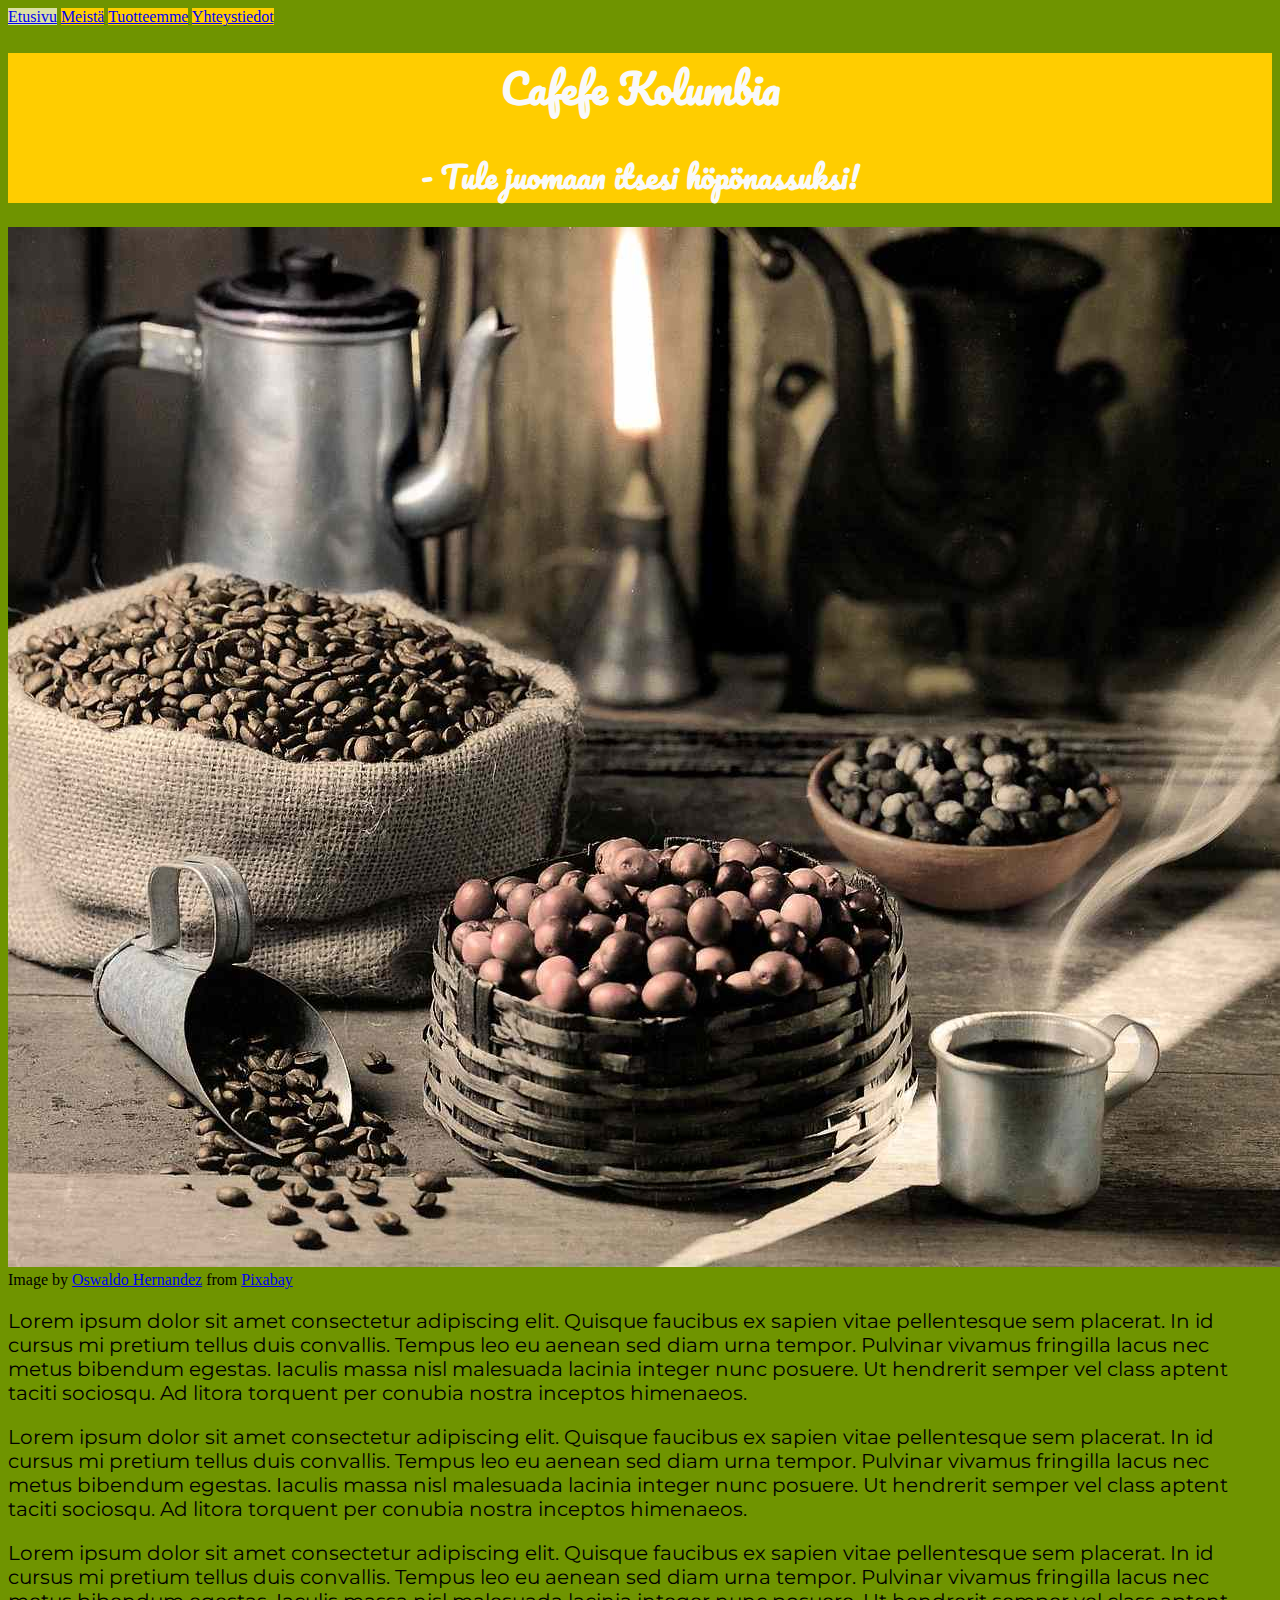
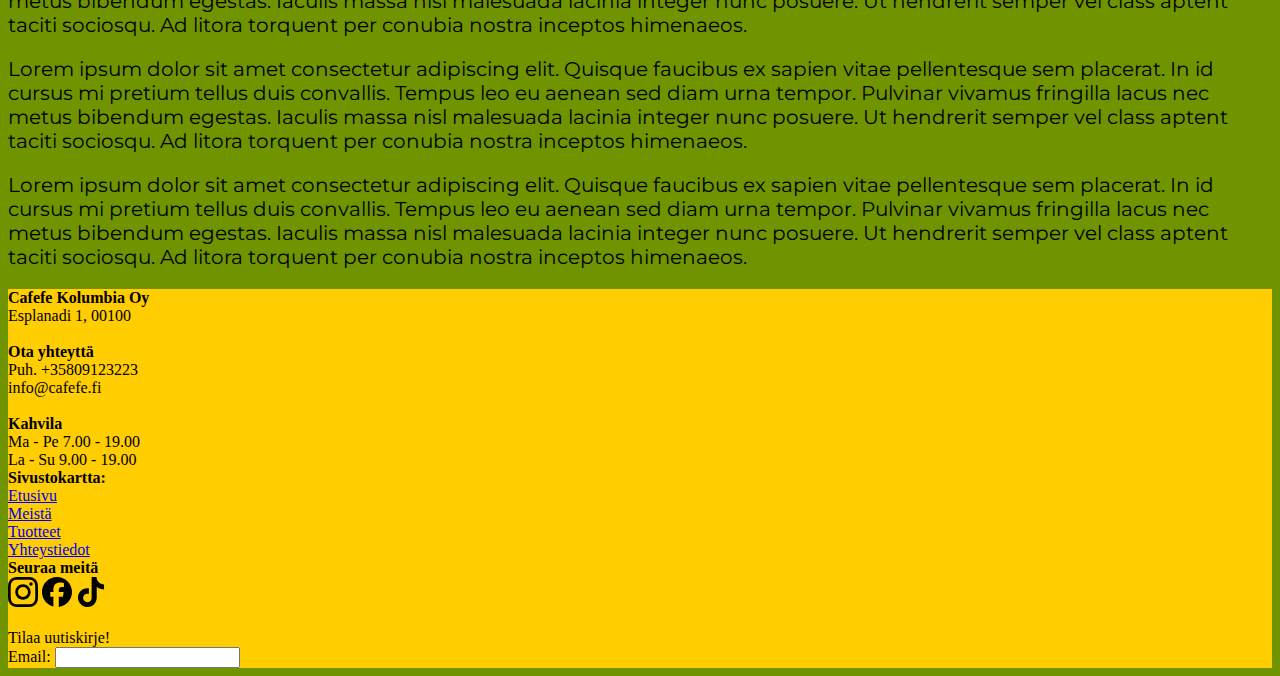
<file: index.html>
<!DOCTYPE html>
<html lang="fi">
<head>
    <link href="https://fonts.googleapis.com/css2?family=Pacifico&display=swap" rel="stylesheet">
    <link href="https://fonts.googleapis.com/css?family=Montserrat&display=swap" rel="stylesheet">
    <meta charset="UTF-8">
    <meta name="viewport" content="width=device-width, initial-scale=1.0">
    <title>Tule kahville!</title>
    <link rel="stylesheet" href="./styles.css">
</head>
<body>
    <header>
        <nav>
            <a href="./index.html" id="valittu" class="linkit">Etusivu</a>
            <a href="./meista.html" class="linkit">Meistä</a>
            <a href="./tuotteet.html" class="linkit">Tuotteemme</a>
            <a href="./yhteystiedot.html" class="linkit">Yhteystiedot</a>
        </nav>
    </header>

  <div id="otsikko">
            <h1>Cafefe Kolumbia</h1>
      <h2>- Tule juomaan itsesi höpönassuksi!</h2>
        </div>

    <div class="sisalto">

        <div class="kuva">
        <img src="./images/coffee-brazil-pienennetty.jpg" alt="Kuva brasilialaisista kahvinpavuista">
            <br>
            Image by <a href="https://pixabay.com/users/oswaldo_hernandez-4592010/?utm_source=link-attribution&utm_medium=referral&utm_campaign=image&utm_content=3509742">Oswaldo Hernandez</a> from <a href="https://pixabay.com//?utm_source=link-attribution&utm_medium=referral&utm_campaign=image&utm_content=3509742">Pixabay</a>
            </div>

        <div class="teksti">
        <p>Lorem ipsum dolor sit amet consectetur adipiscing elit. Quisque faucibus ex sapien vitae pellentesque sem placerat. In id cursus mi pretium tellus duis convallis. Tempus leo eu aenean sed diam urna tempor. Pulvinar vivamus fringilla lacus nec metus bibendum egestas. Iaculis massa nisl malesuada lacinia integer nunc posuere. Ut hendrerit semper vel class aptent taciti sociosqu. Ad litora torquent per conubia nostra inceptos himenaeos.</p>

        <p>Lorem ipsum dolor sit amet consectetur adipiscing elit. Quisque faucibus ex sapien vitae pellentesque sem placerat. In id cursus mi pretium tellus duis convallis. Tempus leo eu aenean sed diam urna tempor. Pulvinar vivamus fringilla lacus nec metus bibendum egestas. Iaculis massa nisl malesuada lacinia integer nunc posuere. Ut hendrerit semper vel class aptent taciti sociosqu. Ad litora torquent per conubia nostra inceptos himenaeos.</p>

        <p>Lorem ipsum dolor sit amet consectetur adipiscing elit. Quisque faucibus ex sapien vitae pellentesque sem placerat. In id cursus mi pretium tellus duis convallis. Tempus leo eu aenean sed diam urna tempor. Pulvinar vivamus fringilla lacus nec metus bibendum egestas. Iaculis massa nisl malesuada lacinia integer nunc posuere. Ut hendrerit semper vel class aptent taciti sociosqu. Ad litora torquent per conubia nostra inceptos himenaeos.</p>

        <p>Lorem ipsum dolor sit amet consectetur adipiscing elit. Quisque faucibus ex sapien vitae pellentesque sem placerat. In id cursus mi pretium tellus duis convallis. Tempus leo eu aenean sed diam urna tempor. Pulvinar vivamus fringilla lacus nec metus bibendum egestas. Iaculis massa nisl malesuada lacinia integer nunc posuere. Ut hendrerit semper vel class aptent taciti sociosqu. Ad litora torquent per conubia nostra inceptos himenaeos.</p>

        <p>Lorem ipsum dolor sit amet consectetur adipiscing elit. Quisque faucibus ex sapien vitae pellentesque sem placerat. In id cursus mi pretium tellus duis convallis. Tempus leo eu aenean sed diam urna tempor. Pulvinar vivamus fringilla lacus nec metus bibendum egestas. Iaculis massa nisl malesuada lacinia integer nunc posuere. Ut hendrerit semper vel class aptent taciti sociosqu. Ad litora torquent per conubia nostra inceptos himenaeos.</p>
    </div>    
</div>

<footer class="jalka">
    <div class="jalkain">    
        <strong>Cafefe Kolumbia Oy</strong>
        <br>
        Esplanadi 1, 00100
        <br>
        <br>
        <strong>Ota yhteyttä</strong>
        <br>
        Puh. +35809123223
        <br>
        info@cafefe.fi
        <br>
        <br>
        <strong>Kahvila</strong>
        <br>
        Ma - Pe 7.00 - 19.00
        <br>
        La - Su 9.00 - 19.00
        <br>
    </div>

    <div class="jalkain">
        <strong>Sivustokartta:</strong>
        <br>
        <a href="./index.html">Etusivu</a>
        <br>
        <a href="./meista.html">Meistä</a>
        <br>
        <a href="./tuotteet.html">Tuotteet</a>
        <br>
        <a href="./yhteystiedot.html">Yhteystiedot</a>
        <br>
    </div>

    <div class="jalkain">
        <strong>Seuraa meitä</strong>
        <br>
        <a href="http://www.instagram.com"><img src="./images/instagram.svg" alt="Instagram-linkki" width="30"></a>
        <a href="http://www.facebook.com"><img src="./images/facebook.svg" alt="Facebook-linkki" width="30"></a>
        <a href="http://www.tiktok.com"><img src="./images/tiktok.svg" alt="Tiktok-linkki" width="30"></a>
        <br>
        <br>
        Tilaa uutiskirje!
        <br>
        Email: 
        <input type="text">
    </div>
</footer>

</body>
</html>
</file>
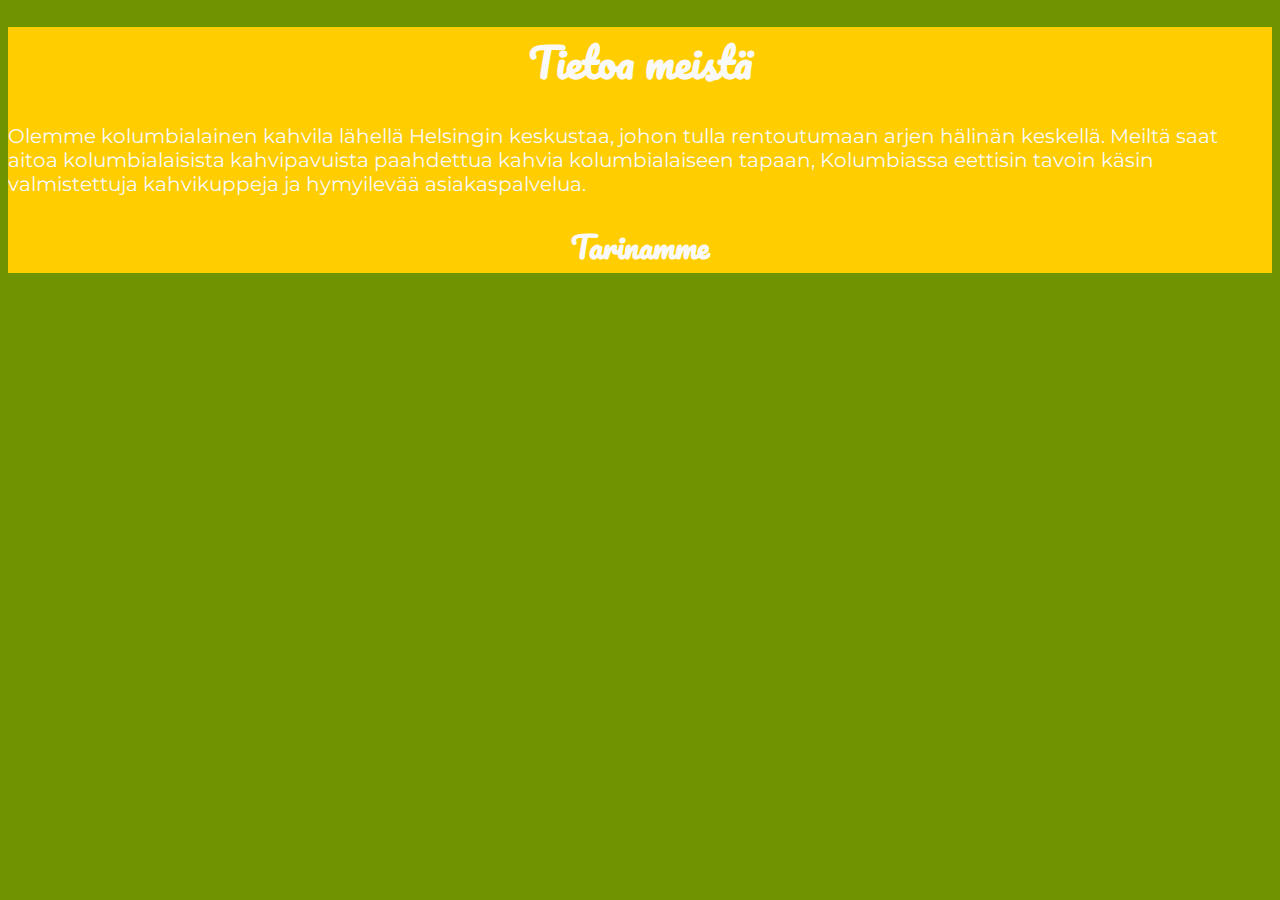
<file: meista.html>
<!DOCTYPE html>
<html lang="fi">
<head>
    <link href="https://fonts.googleapis.com/css2?family=Pacifico&display=swap" rel="stylesheet">
    <link href="https://fonts.googleapis.com/css?family=Montserrat&display=swap" rel="stylesheet">
    <meta charset="UTF-8">
    <meta name="viewport" content="width=device-width, initial-scale=1.0">
    <title>Document</title>
    <link rel="stylesheet" href="styles.css">
</head>
<body>
    <div id="otsikko">
    <h1>Tietoa meistä</h1>

    <p>Olemme kolumbialainen kahvila lähellä Helsingin keskustaa, johon tulla rentoutumaan arjen hälinän keskellä.
         Meiltä saat aitoa kolumbialaisista kahvipavuista paahdettua kahvia kolumbialaiseen tapaan, Kolumbiassa eettisin tavoin käsin valmistettuja kahvikuppeja
        ja hymyilevää asiakaspalvelua.</p>

    <h2>Tarinamme</h2>
    
</body>
</html>
</file>
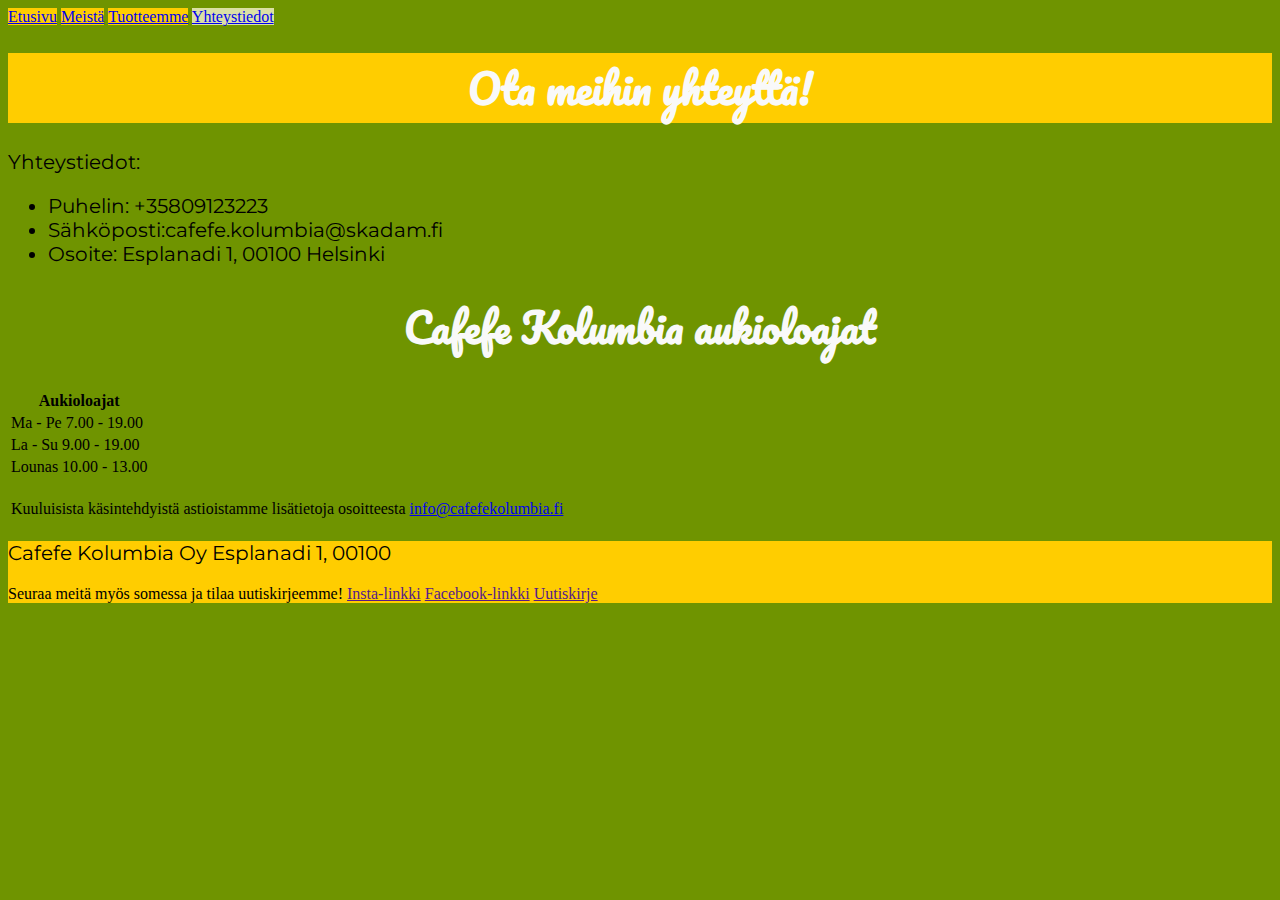
<file: yhteystiedot.html>
<!DOCTYPE html>
<html lang="en">
<head>
    <link href="https://fonts.googleapis.com/css2?family=Pacifico&display=swap" rel="stylesheet">
    <link href="https://fonts.googleapis.com/css?family=Montserrat&display=swap" rel="stylesheet">
    <meta charset="UTF-8">
    <meta name="viewport" content="width=device-width, initial-scale=1.0">
    <title>Yhteystiedot</title>
    <meta name="description" content="Cafefe Kolumbian yhteystiedot">
    <meta name="keywords" content="Cafefe Kolumbia, yhteystiedot, puhelin, sähköposti">
    <meta name="robots" content="noindex, nofollow">
    <meta name="googlebot" content="noindex, nofollow">
    <link rel="stylesheet" href="styles.css">
</head>
<body>
    <header id="yhteystiedot">
        <nav>
                <a href="./index.html" class="linkit">Etusivu</a>
                <a href="./meista.html" class="linkit">Meistä</a>
                <a href="./tuotteet.html" class="linkit">Tuotteemme</a>
                <a href="./yhteystiedot.html" id="valittu" class="linkit">Yhteystiedot</a>   
        </nav>
    </header>

    <h1 id="otsikko">Ota meihin yhteyttä!</h1>
    
    <p>Yhteystiedot:</p>
    <ul>
        <li>Puhelin: +35809123223</li>
        <li>Sähköposti:cafefe.kolumbia@skadam.fi</li>
        <li>Osoite: Esplanadi 1, 00100 Helsinki</li>
    </ul>   
        <h1>Cafefe Kolumbia aukioloajat</h1>
    <div class="yhteystiedot">   
      <div style="overflow-x: auto" class="esittely">
         <table>

            <tr>
               <th>Aukioloajat</th>
            </tr>
            <tr>
               <td>Ma - Pe 7.00 - 19.00</td>
            </tr>
            <tr>
               <td>La - Su 9.00 - 19.00</td>
            </tr>

            <tr>
               <td>Lounas 10.00 - 13.00</td>
            </tr>
         </table>
         <br>
         <table>
            <tr>
                <td>Kuuluisista käsintehdyistä astioistamme lisätietoja osoitteesta</td>
               <td><a href="mailto:info@cafefekolumbia.fi">info@cafefekolumbia.fi</a>
            </tr>
         </table>
      </div>
<p>
    <footer>
        <p>    
            Cafefe Kolumbia Oy
            Esplanadi 1, 00100
            <p>

            </p>

            Seuraa meitä myös somessa ja tilaa uutiskirjeemme!
            <a href="">Insta-linkki</a>
            <a href="">Facebook-linkki</a>
            <a href="">Uutiskirje</a>
            
</p>
    </footer>

            
</body>



</html>
</file>
<file: styles.css>
html {
    background-color: #6F9400;
}

.linkit {
    background-color: #FFCD00;    
}

#valittu {
    background-color: rgba(235, 235, 190, 0.867);
}

footer {
    background-color: #FFCD00;    
}

#etusivu {
    background-image: url(./images/still-life-2366084_1920.jpg);
    scale: 50%;
}

#otsikko {
    background-color: #FFCD00;
    color: #f9f9f9;
}



h1 {
    font-family: 'Pacifico';
    font-size: 40px;
    color: #f9f9f9;
    text-align: center;
}

p {
    font-family: 'Montserrat';
    font-size: 20px;
}

h2 {
    font-family: 'Pacifico';
    font-size: 30px;
    color: #f9f9f9;
    text-align: center;
}
ul {
    font-family: 'Montserrat';
    font-size: 20px;
}
</file>
